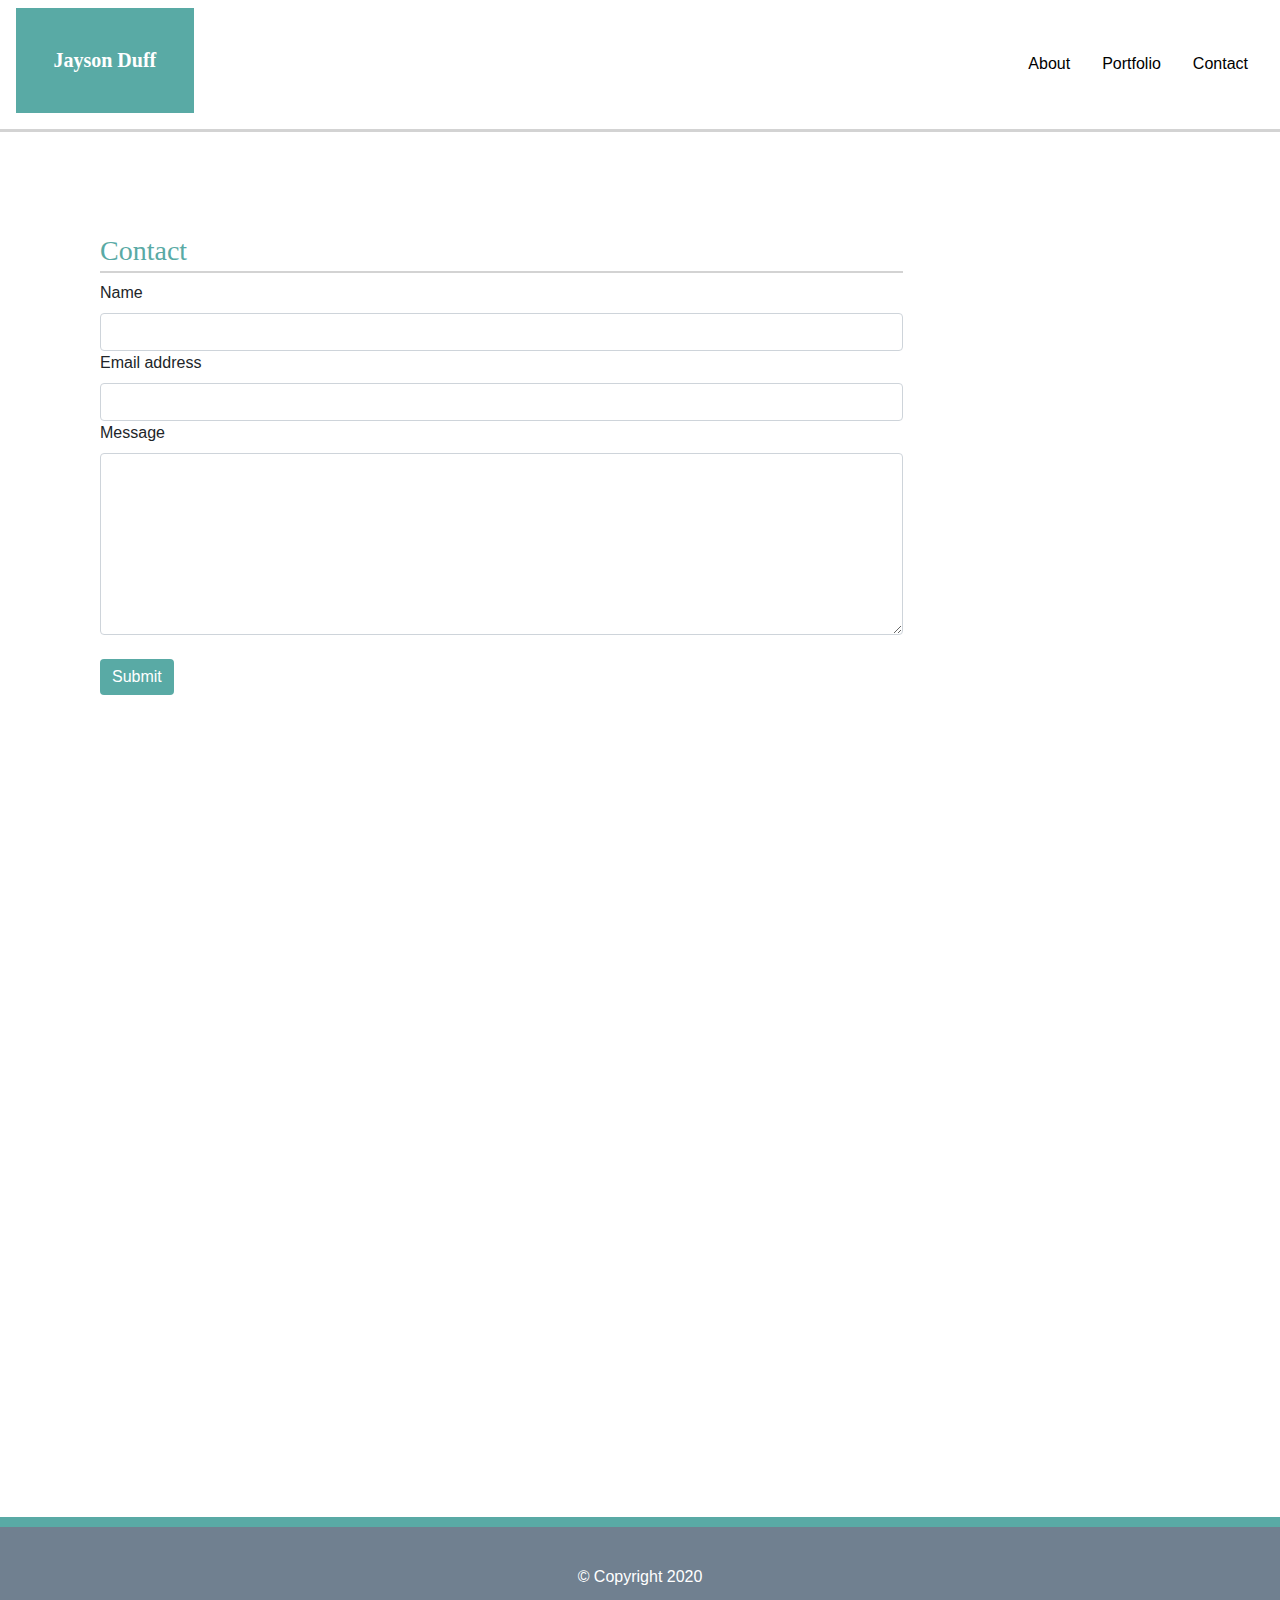
<file: html/contact.html>
<!DOCTYPE html>
<html class="no-js">
  <head>
    <meta charset="utf-8" />
    <meta http-equiv="X-UA-Compatible" content="IE=edge" />
    <title>Contact Me</title>
    <meta name="description" content="" />
    <meta name="viewport" content="width=device-width, initial-scale=1" />
    <meta
      name="viewport"
      content="width=device-width, initial-scale=1, shrink-to-fit=no"
    />
    <link rel="stylesheet" href="../css/reset.css" />
    <link
      rel="stylesheet"
      href="https://stackpath.bootstrapcdn.com/bootstrap/4.4.1/css/bootstrap.min.css"
      integrity="sha384-Vkoo8x4CGsO3+Hhxv8T/Q5PaXtkKtu6ug5TOeNV6gBiFeWPGFN9MuhOf23Q9Ifjh"
      crossorigin="anonymous"
    />
    <link rel="stylesheet" href="../css/stylefix.css" />
  </head>
  <body>
    <nav class="navbar-nav navbar-expand-lg navborder">
      <div class="nav navbar">
        <h3 class="navbar-brand font-weight-bold text-white">
          Jayson Duff
        </h3>
        <ul class="nav ml-auto">
          <li class="nav-item">
            <a class="nav-link" href="https://fmiusov.github.io/hwassignment2/html/index.html">About</a>
          </li>
          <li class="nav-item">
            <a class="nav-link" href="https://fmiusov.github.io/hwassignment2/html/portfolio.html">Portfolio</a>
          </li>
          <li class="nav-item">
            <a class="nav-link" href="https://fmiusov.github.io/hwassignment2/html/contact.html">Contact</a>
          </li>
        </ul>
        </div>
    </nav>

    <div class="container">
      <div class="col-9">
              <h3 class="card-about-me">Contact</h3>
              <form>
                <div class="form-group">
                  <label>Name</label>
                  <input type="text" class="form-control" />
                  <label for="exampleInputEmail1">Email address</label>
                  <input
                    type="email"
                    class="form-control"
                    id="exampleInputEmail1"
                    aria-describedby="emailHelp"
                  />
                  <label for="exampleFormControlTextarea1">Message</label>
                  <textarea
                    class="form-control"
                    id="exampleFormControlTextarea1"
                    rows="7"
                  ></textarea>
                  <br>
                  <button type="submit" class="btn btn-primary">Submit</button>
                </div>
              </form>
        </div>
      </div>

    <div class="foot container-fluid">
      <div class="row">
        <div class="col">
          <p>&#169 Copyright 2020</p>
        </div>
      </div>
    </div>

    
    <script src="https://code.jquery.com/jquery-3.4.1.slim.min.js" integrity="sha384-J6qa4849blE2+poT4WnyKhv5vZF5SrPo0iEjwBvKU7imGFAV0wwj1yYfoRSJoZ+n" crossorigin="anonymous"></script>
    <script src="https://cdn.jsdelivr.net/npm/popper.js@1.16.0/dist/umd/popper.min.js" integrity="sha384-Q6E9RHvbIyZFJoft+2mJbHaEWldlvI9IOYy5n3zV9zzTtmI3UksdQRVvoxMfooAo" crossorigin="anonymous"></script>
    <script src="https://stackpath.bootstrapcdn.com/bootstrap/4.4.1/js/bootstrap.min.js" integrity="sha384-wfSDF2E50Y2D1uUdj0O3uMBJnjuUD4Ih7YwaYd1iqfktj0Uod8GCExl3Og8ifwB6" crossorigin="anonymous"></script>
  </body>
</html>
</file>
<file: css/stylefix.css>
body {
  background-image: url(http://www.photos-public-domain.com/wp-content/uploads/2012/05/ivory-off-white-paper-texture.jpg);
}
.navbar {
  width: 100%;
}
.navbar-brand {
  font-family: Cambria, Cochin, Georgia, Times, "Times New Roman", serif;
}
.text-white {
  background-color: rgb(89, 170, 165);
  padding: 3%;
}
.nav {
  float: left;
  background-color: white;
}
.navborder {
  border-bottom: 3px solid lightgray;
}
.nav-item {
  padding: 1rem;
}
.nav-link {
  color: black;
}
.card-about-me {
  font-family: Cambria, Cochin, Georgia, Times, "Times New Roman", serif;
  color: rgb(89, 170, 165);
  border-bottom: 2px solid lightgray;
  padding-bottom: 3px;
}
.container {
  background-color: white;
  margin-top: 5%;
  margin-bottom: 60%;
  padding-top: 3%;
  padding-bottom: 3%;
}
.img-fluid {
  width: 75%;
  height: auto;
}
#openingimg {
  width: auto;
}
.dfw-img {
  max-height: auto;
  padding: 1rem;
}
.caption {
  position: absolute;
  top: 80%;
  padding: 2%;
  font-family: Cambria, Cochin, Georgia, Times, "Times New Roman", serif;
  width: 75%;
  color: white;
  text-align: center;
  background-color: rgb(89, 170, 165);
}
.btn-primary {
  background-color: rgb(89, 170, 165);
  border: none;
}
.foot {
  background-color: slategray;
  border-top: 10px solid rgb(89, 170, 165);
}
.foot p {
  color: white;
  text-align: center;
  padding: 3%;
}
</file>
